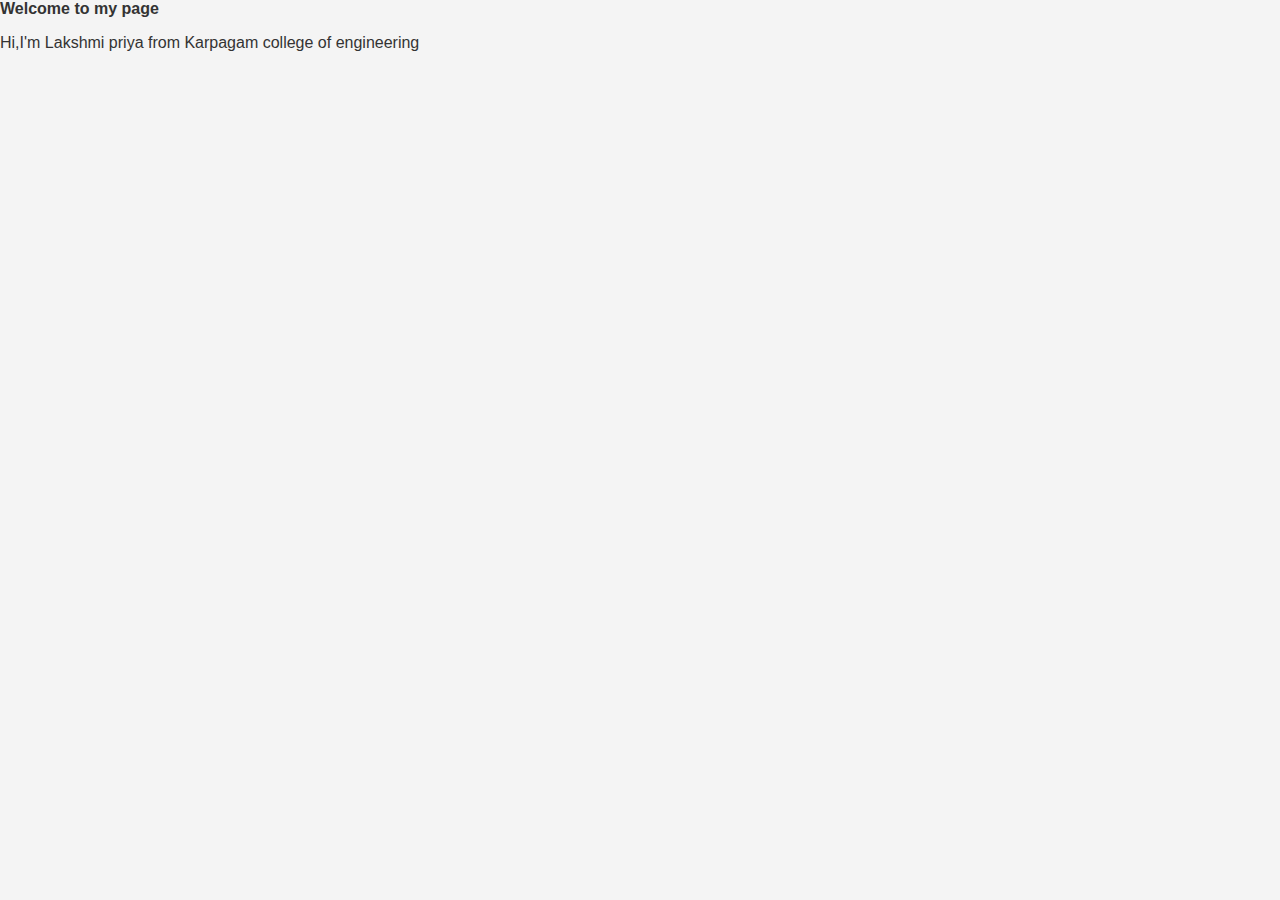
<file: index.html>
<!DOCTYPE html>
<html>
<link rel="stylesheet" href="styles.css">
<head>
<title>My Page</title>
</head>
<body>
<b> Welcome to my page</b>
<p> Hi,I'm Lakshmi priya from Karpagam college of engineering</p>
</body>
</html>
</file>
<file: styles.css>
/* styles.css */
body {
    font-family: Arial, sans-serif;
    margin: 0;
    padding: 0;
    background-color: #f4f4f4;
    color: #333;
}
header {
    background-color: #4CAF50;
    color: white;
    padding: 10px 0;
    text-align: center;
}
header h1 {
    margin: 0;
    font-size: 2.5em;
}
nav {
    background-color: #333;
    overflow: hidden;
}
nav ul {
    list-style-type: none;
    margin: 0;
    padding: 0;
}
nav ul li {
    float: left;
}
nav ul li a {
    display: block;
    color: white;
    text-align: center;
    padding: 14px 20px;
    text-decoration: none;
}
nav ul li a:hover {
    background-color: #575757;
}
main {
    padding: 20px;
}
main h2 {
    color: #4CAF50;
}
main p {
    line-height: 1.6;
}
footer {
    background-color: #333;
    color: white;
    text-align: center;
    padding: 10px 0;
    position: fixed;
    width: 100%;
    bottom: 0;
}
</file>
